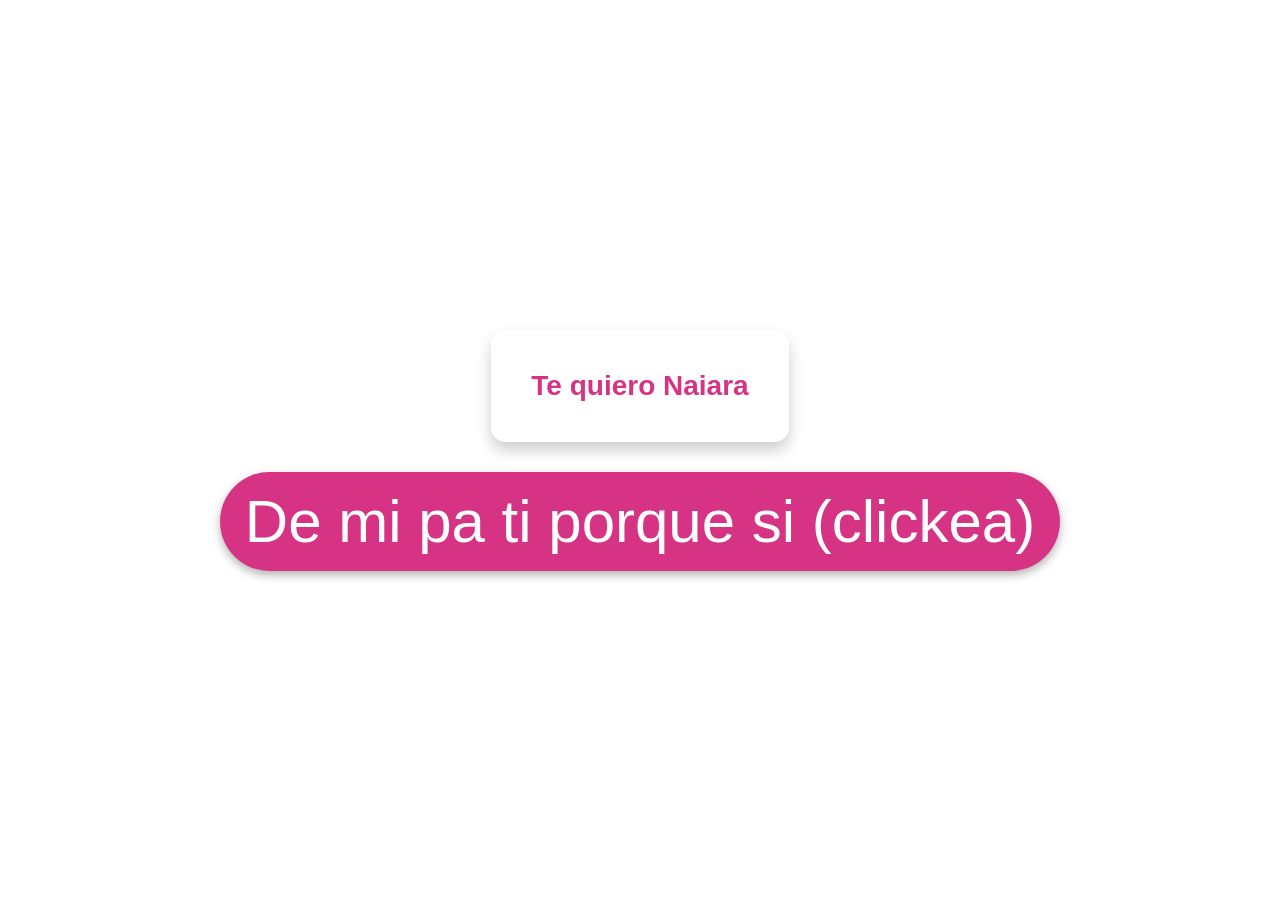
<file: index.html>
<!DOCTYPE html>
<html lang="es">
    <head>
        <meta charset="UTF-8">
        <meta name="viewport" content="width=device-width, initial-scale=1.0"> 
        <title>Naiara</title>
        <link rel="stylesheet" href="style.css">
    </head>
    <body>
        <div class="message">Te quiero Naiara</div>
        <a href="page.html" class="mi-boton">De mi pa ti porque si (clickea)</a>
        <div id="bubbles-text"> </div>
        <script src="script.js"></script>
    </body>

</html>
</file>
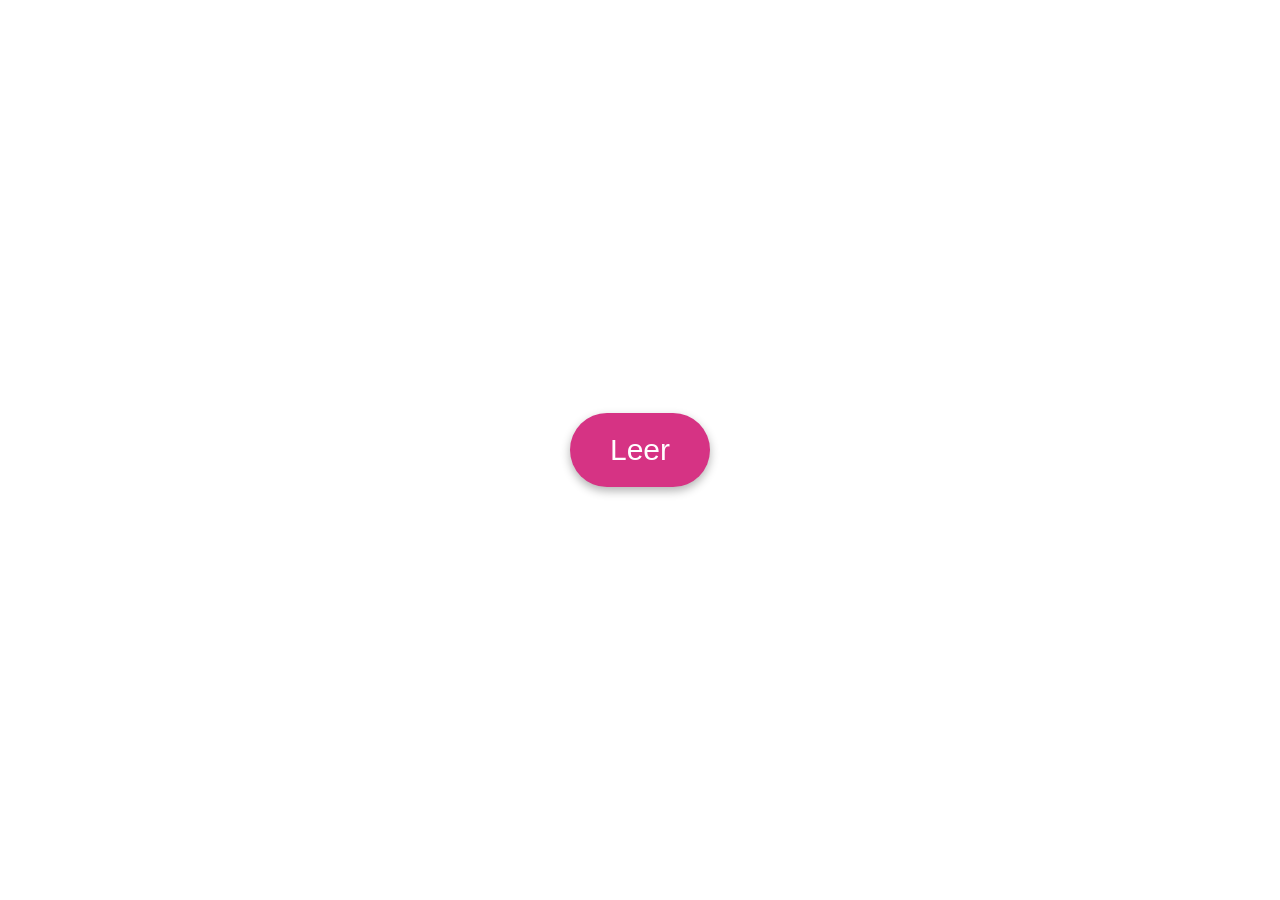
<file: page.html>
<!DOCTYPE html>
<html lang="es">
    <head>
        <meta charset="UTF-8">
        <meta name="viewport" content="width=device-width, initial-scale=1.0">
        <title>Carta</title>
        <link rel="stylesheet" href="stylepage.css">
    </head>
    <body>
        <a href="N.png" class="add">Leer</a> 
    </body>
</html>
</file>
<file: style.css>
body {
    display: flex;
    flex-direction: column;
    justify-content: center;
    align-items: center;
    height: 100vh;
    margin: 0;
    /* Usamos 'cover' para que la imagen cubra todo sin deformarse */
    background: url('https://hips.hearstapps.com/hmg-prod/images/frases-de-amor-1674744978.jpg?crop=1xw:0.84375xh;0,0.149xh') no-repeat center center;
    background-size: cover; 
    background-attachment: fixed;
    font-family: "Comic Sans MS", cursive, sans-serif;
    text-align: center;
    overflow: hidden;
    position: relative;
}

.mi-boton {
    background-color: #d63384; 
    color: white;
    padding: 15px 25px; /* Un poco más grande para dedo */
    border: none;
    border-radius: 50px; /* Bordes más suaves */
    cursor: pointer;
    text-decoration: none; /* Quitar subrayado del link */
    font-size: 60px;
    z-index: 100; /* IMPORTANTE: Para que esté por encima de las burbujas */
    box-shadow: 0 4px 10px rgba(0,0,0,0.3);
    transition: transform 0.2s;
}

.mi-boton:hover {
    background-color: #d63400; 
    transform: scale(1.05);
}

.mi-boton:active {
    transform: scale(0.95);
}

.message {
    background: rgba(255, 255, 255, 0.9);
    padding: 40px;
    border-radius: 15px;
    box-shadow: 0px 8px 15px rgba(0, 0, 0, 0.2);
    font-size: 28px;
    color: #d63384;
    font-weight: bold;
    margin-bottom: 30px;
    z-index: 10;
    animation: bounce 2s infinite;
    max-width: 80%; /* Para que no toque los bordes en móvil */
}

@keyframes bounce {
    0%, 100% { transform: translateY(0); }
    50% { transform: translateY(-10px); }
}

#bubbles-text {
    position: absolute;
    width: 100%;
    height: 100%;
    pointer-events: none; /* Para que puedas hacer click a través de las burbujas */
    top: 0;
    left: 0;
    z-index: 1;
}

.text-bubble {
    position: fixed; /* Mejor fixed para evitar problemas de scroll */
    font-size: 16px;
    font-family: 'Comic Sans MS', cursive, sans-serif; /* Consistencia en fuente */
    color: #d63384;
    background-color: rgba(255, 255, 255, 0.85);
    padding: 10px 15px;
    border-radius: 20px;
    box-shadow: 0 2px 5px rgba(0, 0, 0, 0.1);
    animation: floatText 10s linear forwards; /* Animación más suave */
    white-space: normal; /* Permitir que el texto baje de línea si es largo */
    max-width: 200px; /* Ancho máximo para móvil */
    text-align: center;
}

@keyframes floatText {
    0% { opacity: 0; transform: scale(0.5) translateY(20px); }
    10% { opacity: 1; transform: scale(1) translateY(0); }
    90% { opacity: 1; transform: scale(1); }
    100% { opacity: 0; transform: scale(1.1) translateY(-100px); }
}

/* --- AJUSTES ESPECÍFICOS PARA MÓVIL (ANDROID VERTICAL) --- */
@media (max-width: 768px) {
    body {
        background-position: center center; 
    }
    
    .message {
        font-size: 22px; /* Texto un poco más pequeño */
        padding: 15px;
        width: 85%;
    }

    .mi-boton {
        font-size: 16px;
        padding: 12px 20px;
        width: 80%; /* Botón ancho fácil de tocar */
        text-align: center;
    }

    .text-bubble {
        font-size: 14px; /* Burbujas más pequeñas */
        padding: 8px 12px;
        max-width: 150px;
        animation-duration: 7s; /* Suben un poco más rápido en móvil */
    }

}
</file>
<file: stylepage.css>
body {
    display: flex;
    flex-direction: column;
    justify-content: center;
    align-items: center;
    height: 100vh;
    margin: 0;
    background: url('https://hips.hearstapps.com/hmg-prod/images/frases-de-amor-1674744978.jpg?crop=1xw:0.84375xh;0,0.149xh') no-repeat center center;
    background-size: cover; /* Cover evita deformación */
    background-attachment: fixed;
    font-family: "Comic Sans MS", cursive, sans-serif;
    text-align: center;
    overflow: hidden;
    position: relative;
}

.add {
    background-color: #d63384; 
    color: white;
    padding: 20px 40px;
    border: none;
    border-radius: 50px;
    cursor: pointer;
    font-family: "Comic Sans MS", cursive, sans-serif;
    font-size: 30px;
    text-decoration: none; /* Quitar subrayado si es <a> */
    box-shadow: 0 4px 10px rgba(0,0,0,0.3);
    transition: transform 0.2s;
}

.add:hover {
    background-color: #d63400; 
    transform: scale(1.05);
}

/* Ajuste Específico para Móvil */
@media (max-width: 768px) {
    .add {
        font-size: 24px; /* Texto más manejable */
        padding: 15px 30px;
        width: 60%; /* Ancho controlado */
        display: block;
        text-align: center;
    }
}
</file>
